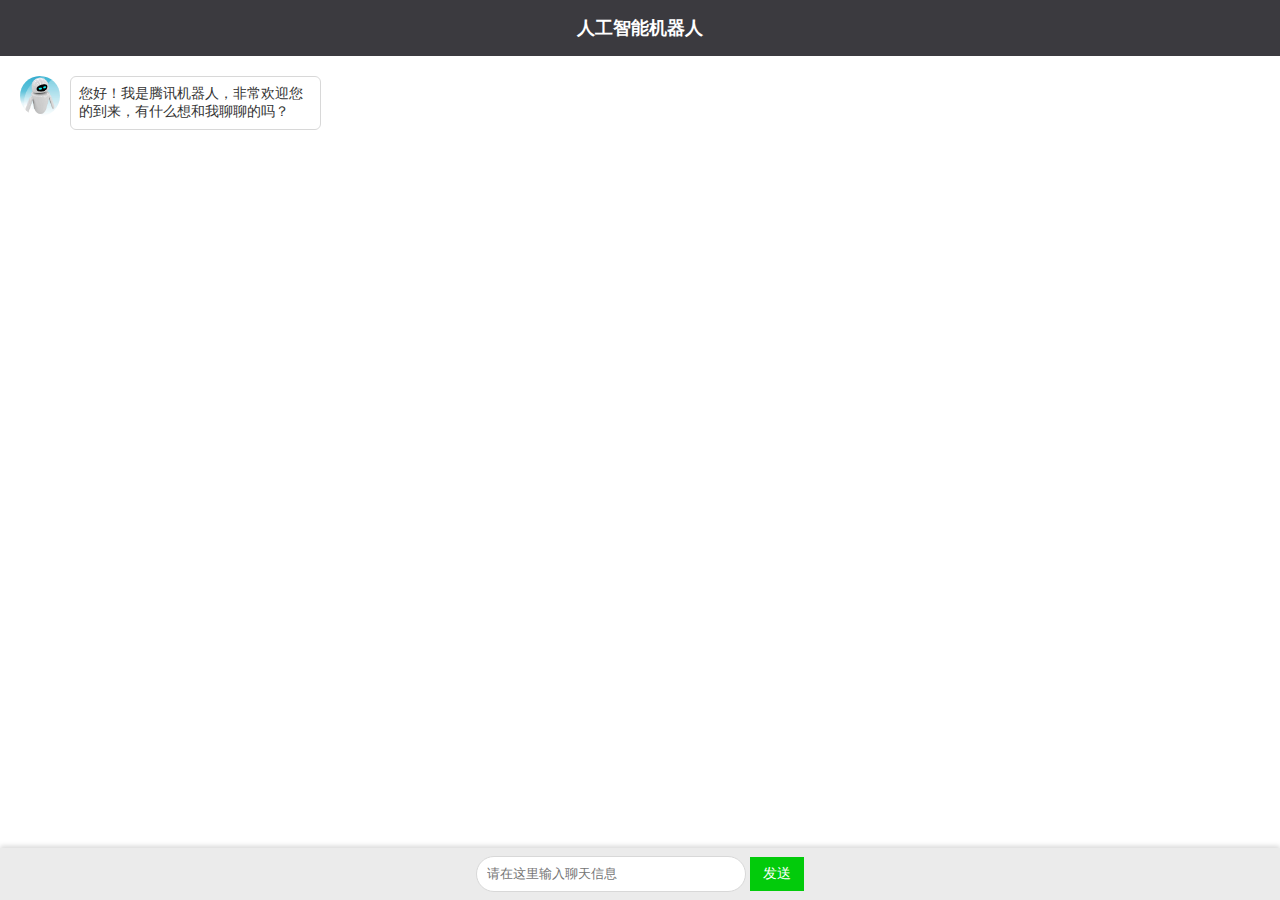
<file: robotChat/index.html>
<!DOCTYPE html>
<html lang="en">

<head>
    <meta charset="UTF-8">
    <meta http-equiv="X-UA-Compatible" content="IE=edge">
    <meta name="viewport" content="width=device-width, initial-scale=1.0">
    <title>机器人聊天</title>
    <link rel="stylesheet" href="./css/index.css">
</head>

<body>
    <div class="header">人工智能机器人</div>
    <div id="mainContainer" class="main">
        <div class="chat-container robot-container">
            <img src="./img/robot.jpg" alt="">
            <div class="chat-txt">
                您好！我是腾讯机器人，非常欢迎您的到来，有什么想和我聊聊的吗？
            </div>
        </div>
        <!-- <div class="chat-container self-container">
            <img src="./img/avatar.jpg" alt="">
            <div class="chat-txt">
                你好
            </div>
        </div> -->

    </div>
    <div class="footer">
        <input id="inputNode" class="input" type="text" placeholder="请在这里输入聊天信息">
        <span id="sendBtn" class="send-btn">发送</span>
    </div>


    <script src="./js/ajax.js"></script>
    <script src="./js/index.js"></script>
</body>

</html>
</file>
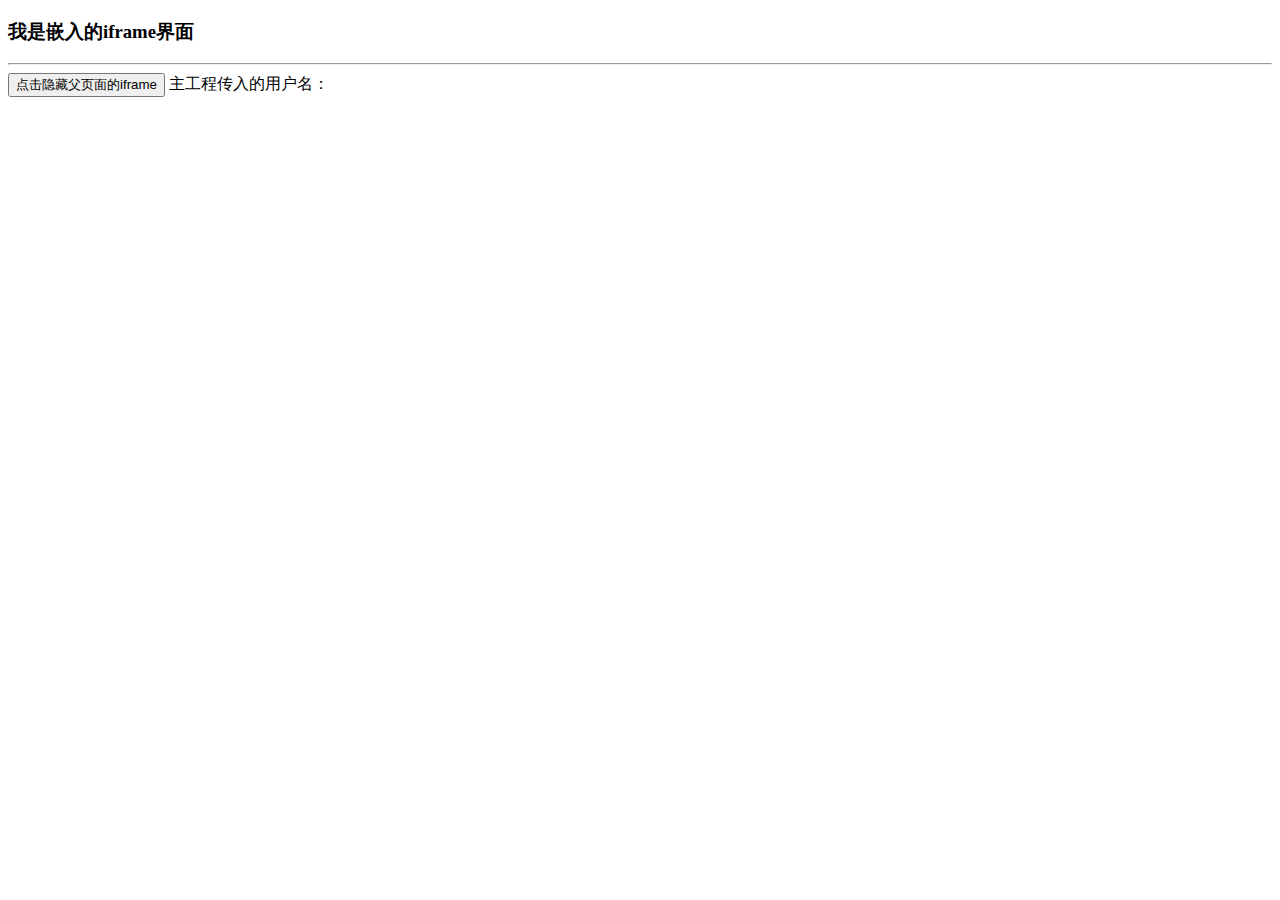
<file: testJsonp/childPage.html>
<!DOCTYPE html>
<html lang="en">

<head>
    <meta charset="UTF-8">
    <meta http-equiv="X-UA-Compatible" content="IE=edge">
    <meta name="viewport" content="width=device-width, initial-scale=1.0">
    <title>Document</title>
</head>

<body>
    <h3>我是嵌入的iframe界面</h3>
    <hr>
    <button id="btn">点击隐藏父页面的iframe</button>
    <span>主工程传入的用户名：</span>
    <span id="userName"></span>


    <script>
        window.addEventListener('message', function(event) {
            userName.innerHTML = event.data
        })

        btn.addEventListener('click', function() {
            // window.top.postMessage('iframe界面通知主页面隐藏iframe', 'http://127.0.0.1:5500')
            window.parent.postMessage('iframe界面通知主页面隐藏iframe', 'http://127.0.0.1:5500')
        })
    </script>
</body>

</html>
</file>
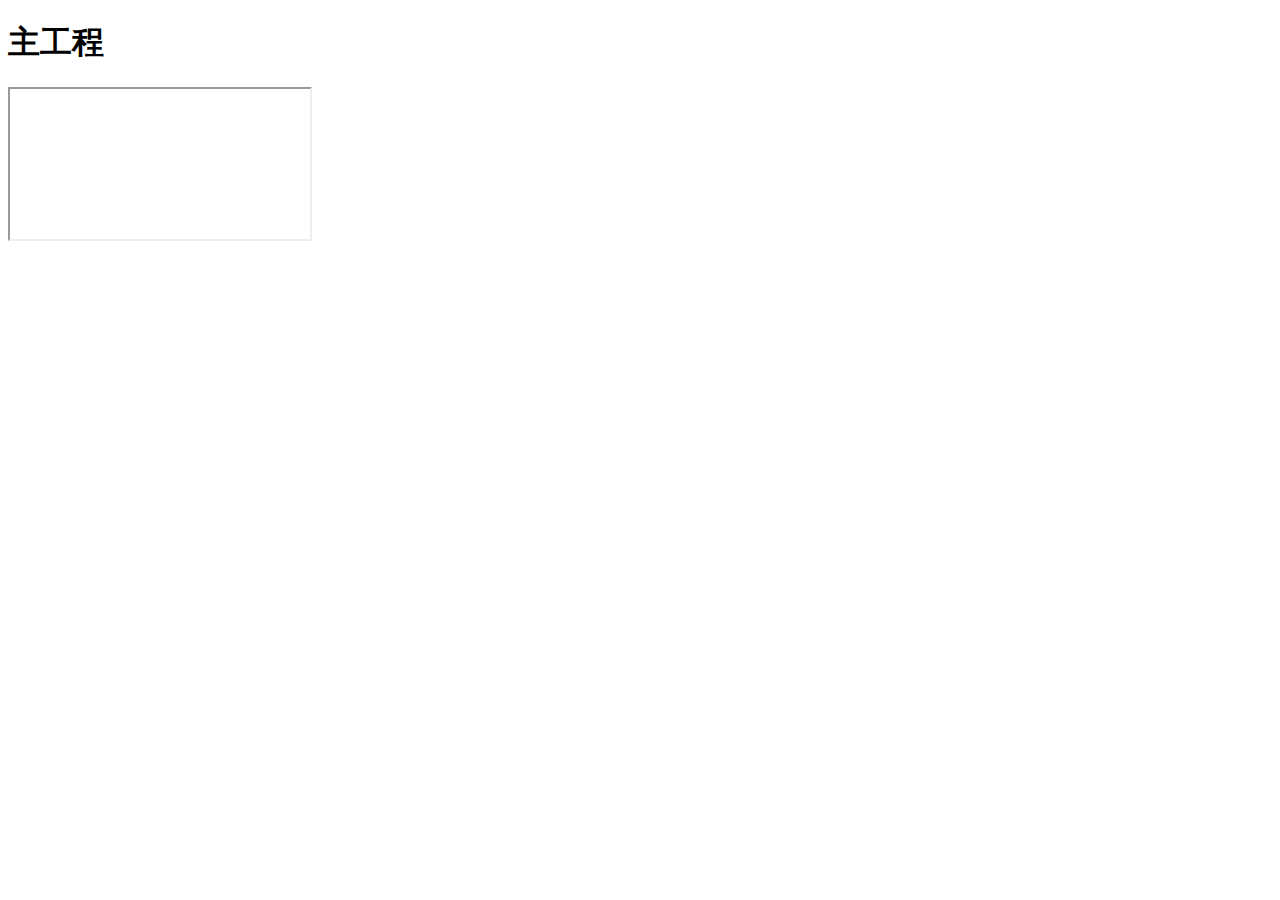
<file: 三次握手四次挥手/cors-domain/iframe.html>
<!DOCTYPE html>
<html lang="en">

<head>
    <meta charset="UTF-8">
    <meta http-equiv="X-UA-Compatible" content="IE=edge">
    <meta name="viewport" content="width=device-width, initial-scale=1.0">
    <title>Document</title>
</head>

<body>

    <h1>主工程</h1>
    <iframe id="iframe" src="http://127.0.0.1:5501/childPage.html" frameborder="1"></iframe>


    <script>
        iframe.onload = function() {
            iframe.contentWindow.postMessage('小明', 'http://127.0.0.1:5501')
        }

        window.addEventListener('message', function(event) {
            iframe.style.display = 'none'
        })
    </script>
</body>

</html>
</file>
<file: robotChat/css/index.css>
* {
    margin: 0;
    padding: 0;
}

html,
body {
    height: 100%;
    font-size: 14px;
}


/* 头部文件 */

.header {
    height: 56px;
    line-height: 56px;
    background-color: #3b3a3f;
    text-align: center;
    font-size: 18px;
    color: #fff;
    font-weight: bold;
}


/* 主体样式 */

.main {
    overflow-y: scroll;
    height: calc(100% - 108px);
    padding: 20px;
    box-sizing: border-box;
}

.main img {
    width: 40px;
    border-radius: 50%;
}

.chat-container {
    margin-bottom: 20px;
}

.chat-container>* {
    float: left;
}

.chat-container.self-container>* {
    float: right;
}

.chat-container.self-container>.chat-txt {
    margin-right: 10px;
    background-color: #98e855;
}

.chat-container.self-container>.chat-txt:after {
    content: "";
    width: 0;
    height: 0;
    border: 6px solid transparent;
    border-left-color: #98e855;
    position: absolute;
    top: 50%;
    transform: translateY(-50%);
    right: -12px;
}

.chat-container:after {
    content: "";
    display: block;
    clear: both;
}

.chat-txt {
    max-width: 251px;
    padding: 8px;
    background-color: #fff;
    box-sizing: border-box;
    border: 1px solid #d8d8d8;
    color: #333;
    border-radius: 6px;
    margin-left: 10px;
    position: relative;
}


/* footer样式 */

.footer {
    position: absolute;
    width: 100%;
    left: 0;
    bottom: 0;
    height: 52px;
    line-height: 52px;
    background-color: #ebebeb;
    box-sizing: border-box;
    box-shadow: 0 -2px 5px #d8d8d8;
    text-align: center;
}

.input {
    width: 270px;
    height: 36px;
    margin: 0;
    padding: 5px 10px;
    border: 1px solid #d8d8d8;
    color: #333;
    box-sizing: border-box;
    background-color: #fff;
    border-radius: 18px;
    outline: none;
}

.send-btn {
    width: 54px;
    height: 34px;
    line-height: 34px;
    display: inline-block;
    text-align: center;
    color: #fff;
    background-color: #02cb0b;
}
</file>
